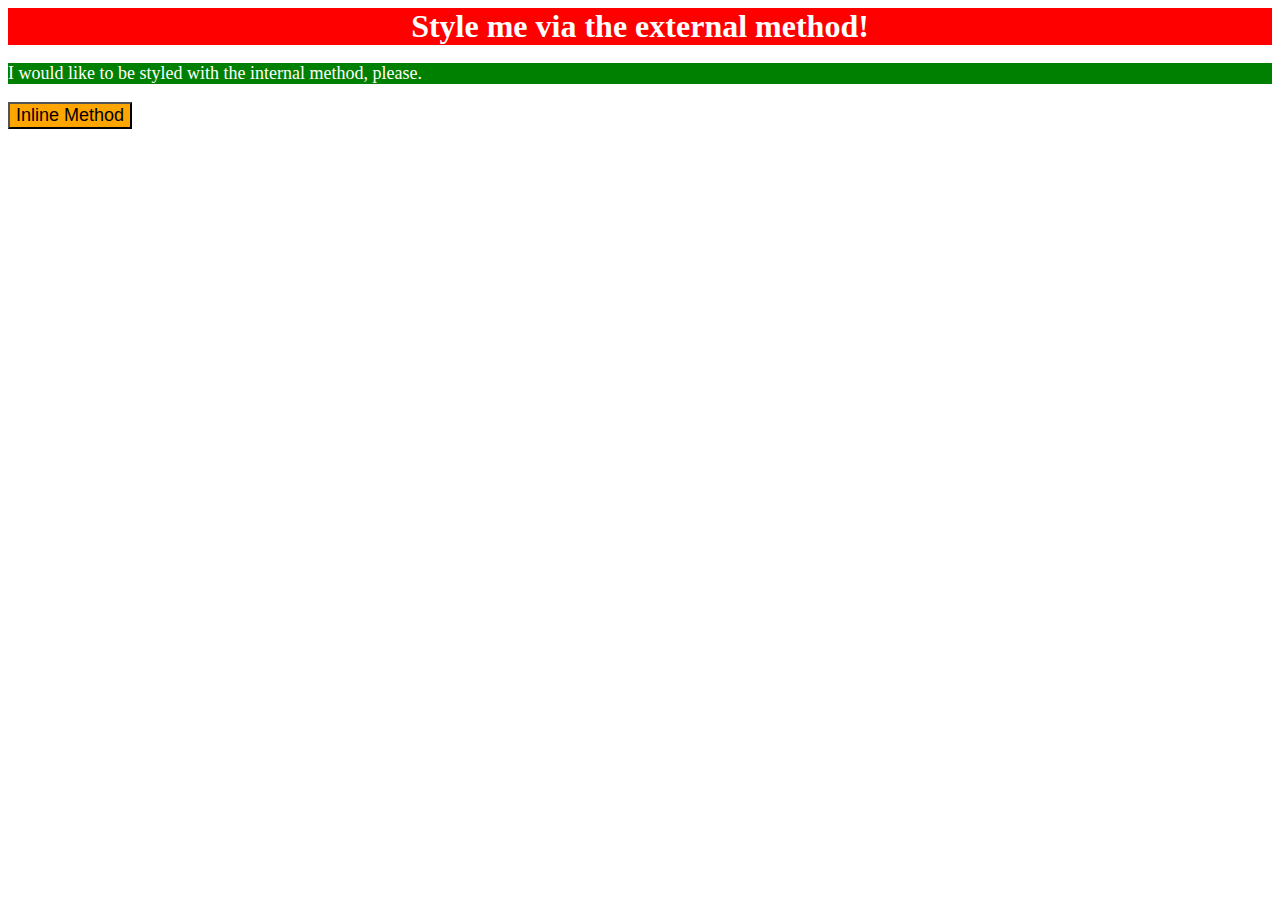
<file: foundations/01-css-methods/index.html>
<!DOCTYPE html>
<html lang="en">
  <head>
    <meta charset="UTF-8">
    <meta http-equiv="X-UA-Compatible" content="IE=edge">
    <meta name="viewport" content="width=device-width, initial-scale=1.0">
    <title>Methods for Adding CSS</title>
      <link rel="stylesheet" href="styles.css">
      <style>
          p{
            background-color: green;
            color: white;
            font-size: 18px;


          }
      </style>
  </head>
  <body>
    <div>Style me via the external method!</div>
    <p>I would like to be styled with the internal method, please.</p>
    <button style="background-color: orange; font-size: 18px;">Inline Method</button>
  </body>
</html>
</file>
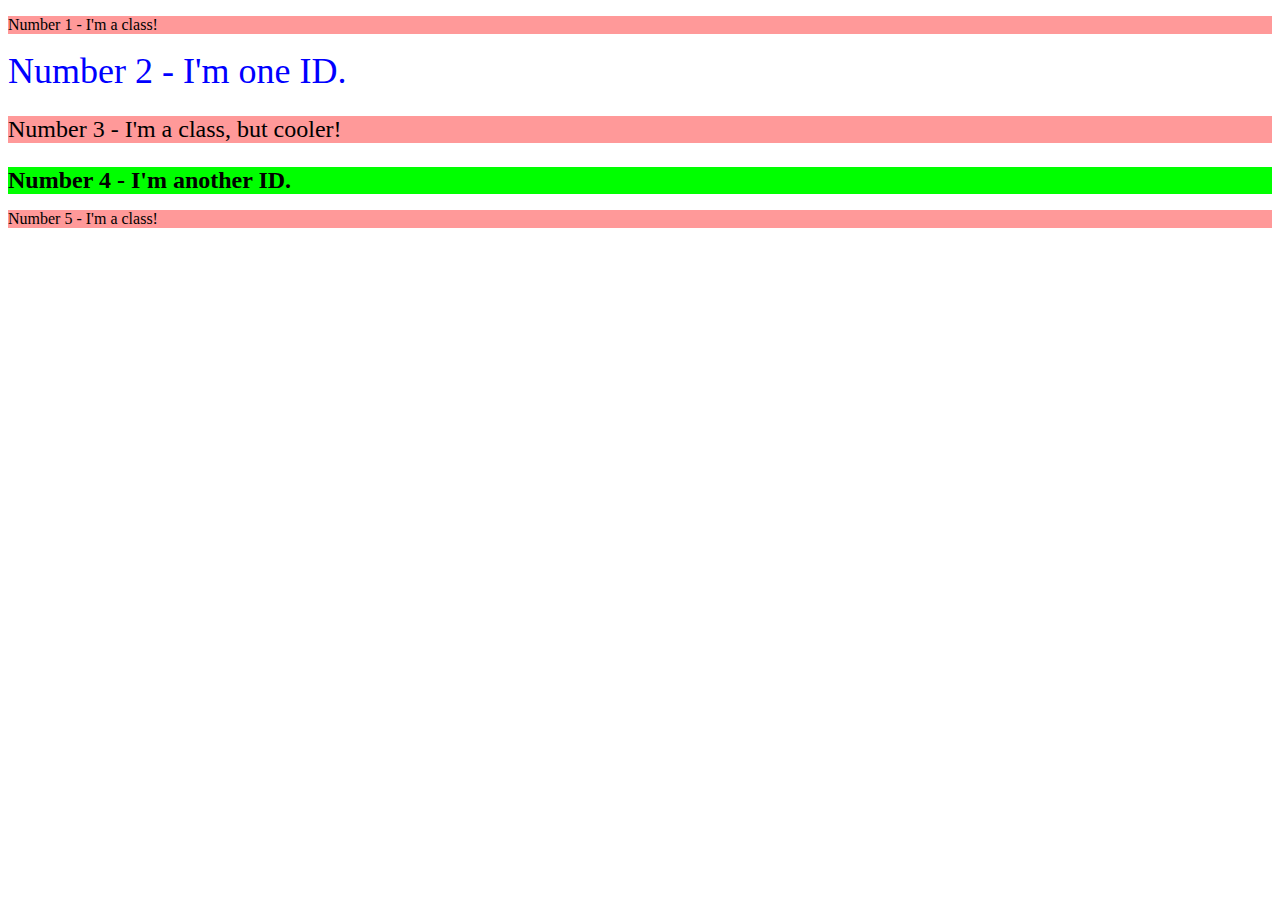
<file: foundations/02-class-id-selectors/index.html>
<!DOCTYPE html>
<html lang="en">
  <head>
    <meta charset="UTF-8">
    <meta http-equiv="X-UA-Compatible" content="IE=edge">
    <meta name="viewport" content="width=device-width, initial-scale=1.0">
    <title>Class and ID Selectors</title>
    <link rel="stylesheet" href="style.css">
  </head>
  <body>
    <p class = "odd">Number 1 - I'm a class!</p>
    <div id = "even">Number 2 - I'm one ID.</div>
    <p class = "odd odd-cooler">Number 3 - I'm a class, but cooler!</p>
    <div id = "even2">Number 4 - I'm another ID.</div>
    <p class = "odd">Number 5 - I'm a class!</p>
  </body>
</html>
</file>
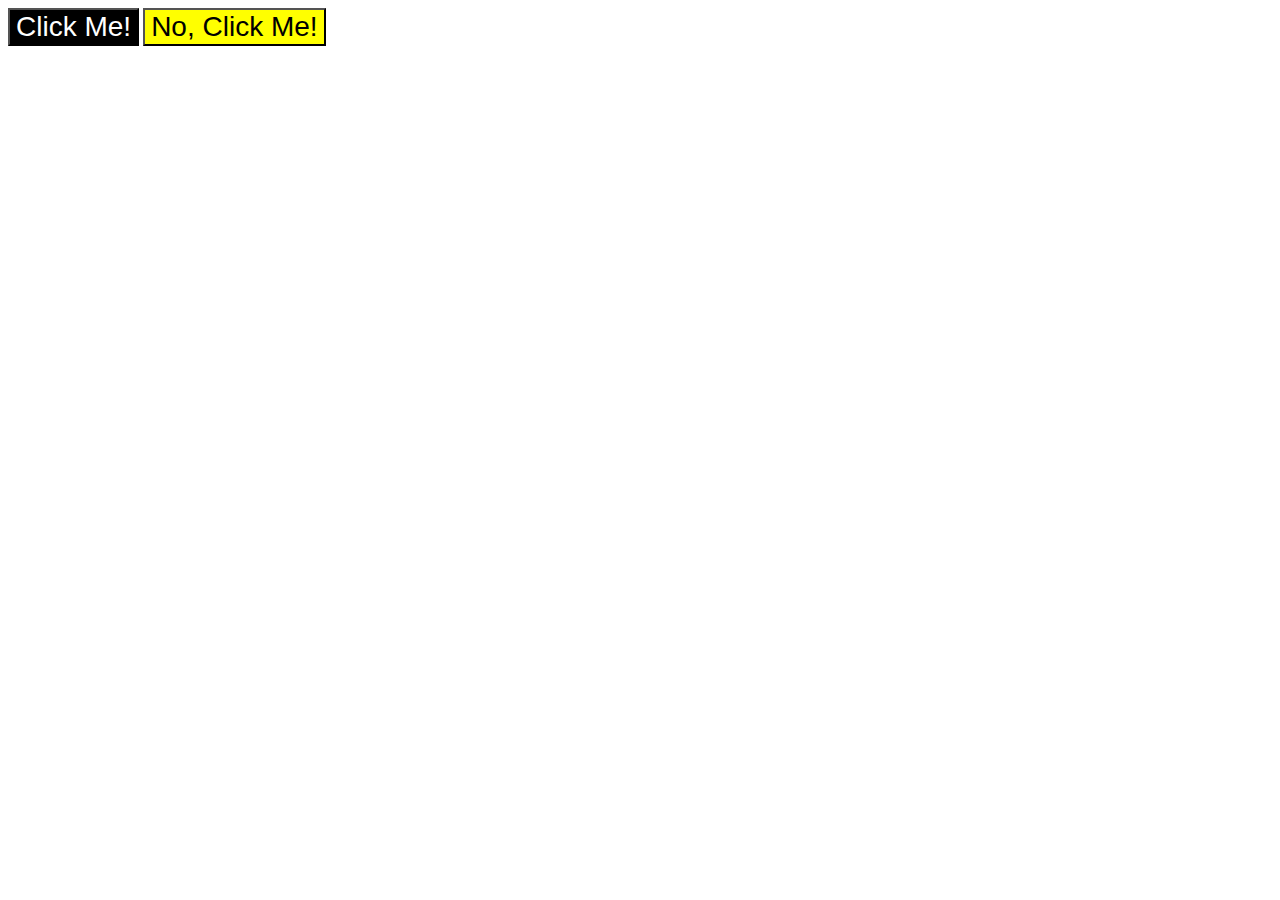
<file: foundations/03-grouping-selectors/index.html>
<!DOCTYPE html>
<html lang="en">
  <head>
    <meta charset="UTF-8">
    <meta http-equiv="X-UA-Compatible" content="IE=edge">
    <meta name="viewport" content="width=device-width, initial-scale=1.0">
    <title>Grouping Selectors</title>
    <link rel="stylesheet" href="style.css">
  </head>
  <body>
    <button class = "button-left">Click Me!</button>
    <button class = "button-right">No, Click Me!</button>
  </body>
</html>
</file>
<file: foundations/01-css-methods/styles.css>
div{
       background-color: red;
       color: white;
       font-size: 32px;
       text-align: center;
       font-weight: bold;
}
</file>
<file: foundations/02-class-id-selectors/style.css>
.odd {
       background-color: rgb(255, 0, 0, 0.4);
       font-family: verdana;

}
.odd-cooler{
       font-size:24px;
}

#even {
       color: rgb(0, 0, 255);
       font-size: 36px;
}

#even2 {
       background-color: rgb(0,255,0);
       color: black;
       font-size: 24px;
       font-weight: bold;
}
</file>
<file: foundations/03-grouping-selectors/style.css>
.button-left,
.button-right {
              font-size: 28px;
              font-family: Helvetica, 'Times New Roman', sans-serif;
}

.button-left {
       background-color: black;
       color: white;
}

.button-right {
       background-color: yellow;
}
</file>
